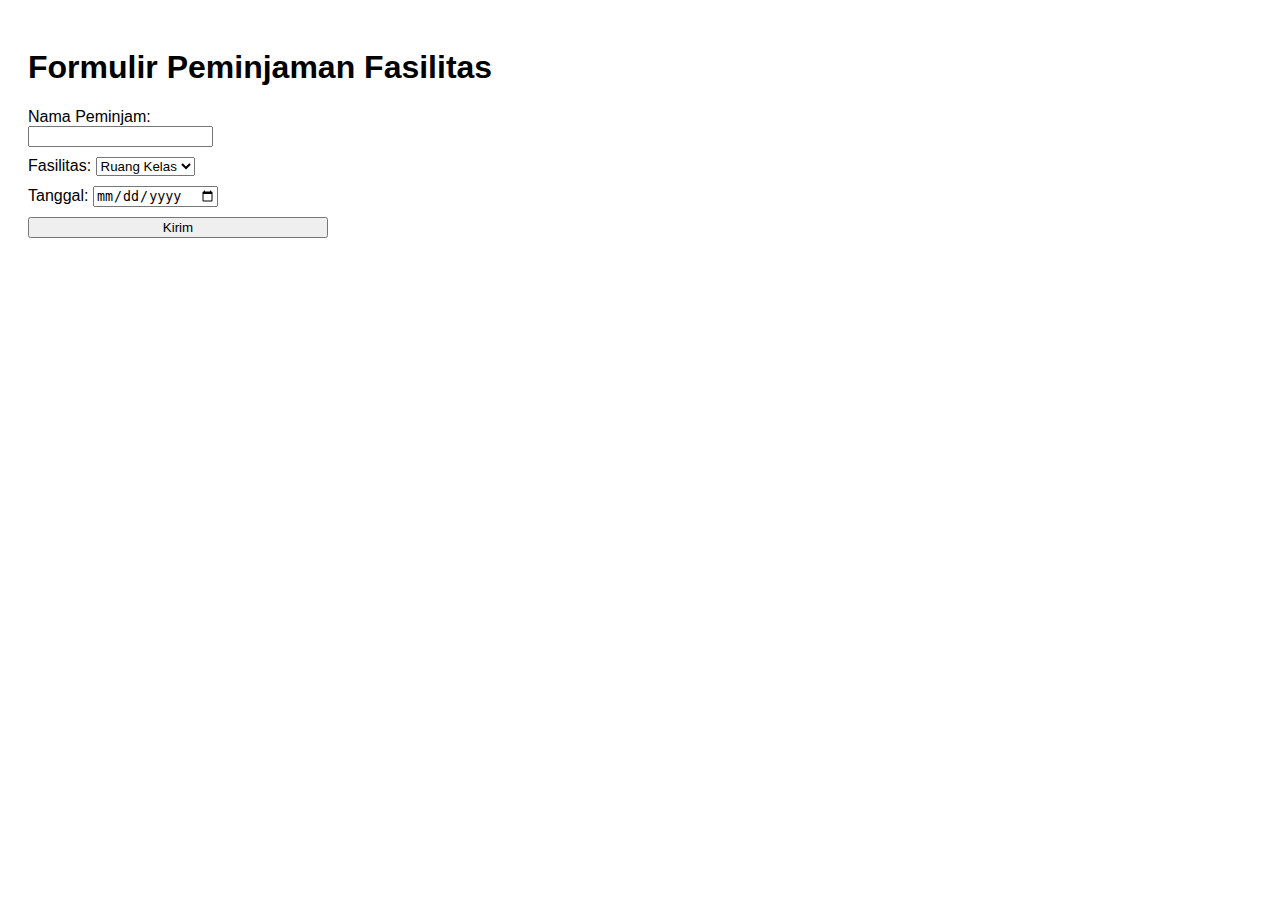
<file: index.html>
<!DOCTYPE html>
<html lang="id">
<head>
  <meta charset="UTF-8">
  <title>Peminjaman Fasilitas Sekolah</title>
  <link rel="stylesheet" href="style.css">
</head>
<body>
  <h1>Formulir Peminjaman Fasilitas</h1>
  <form id="formPeminjaman">
    <label>Nama Peminjam:
      <input type="text" name="nama" required>
    </label>
    <label>Fasilitas:
      <select name="fasilitas" required>
        <option>Ruang Kelas</option>
        <option>Proyektor</option>
        <option>Lapangan</option>
      </select>
    </label>
    <label>Tanggal:
      <input type="date" name="tanggal" required>
    </label>
    <button type="submit">Kirim</button>
  </form>
  <script src="script.js"></script>
</body>
</html>
</file>
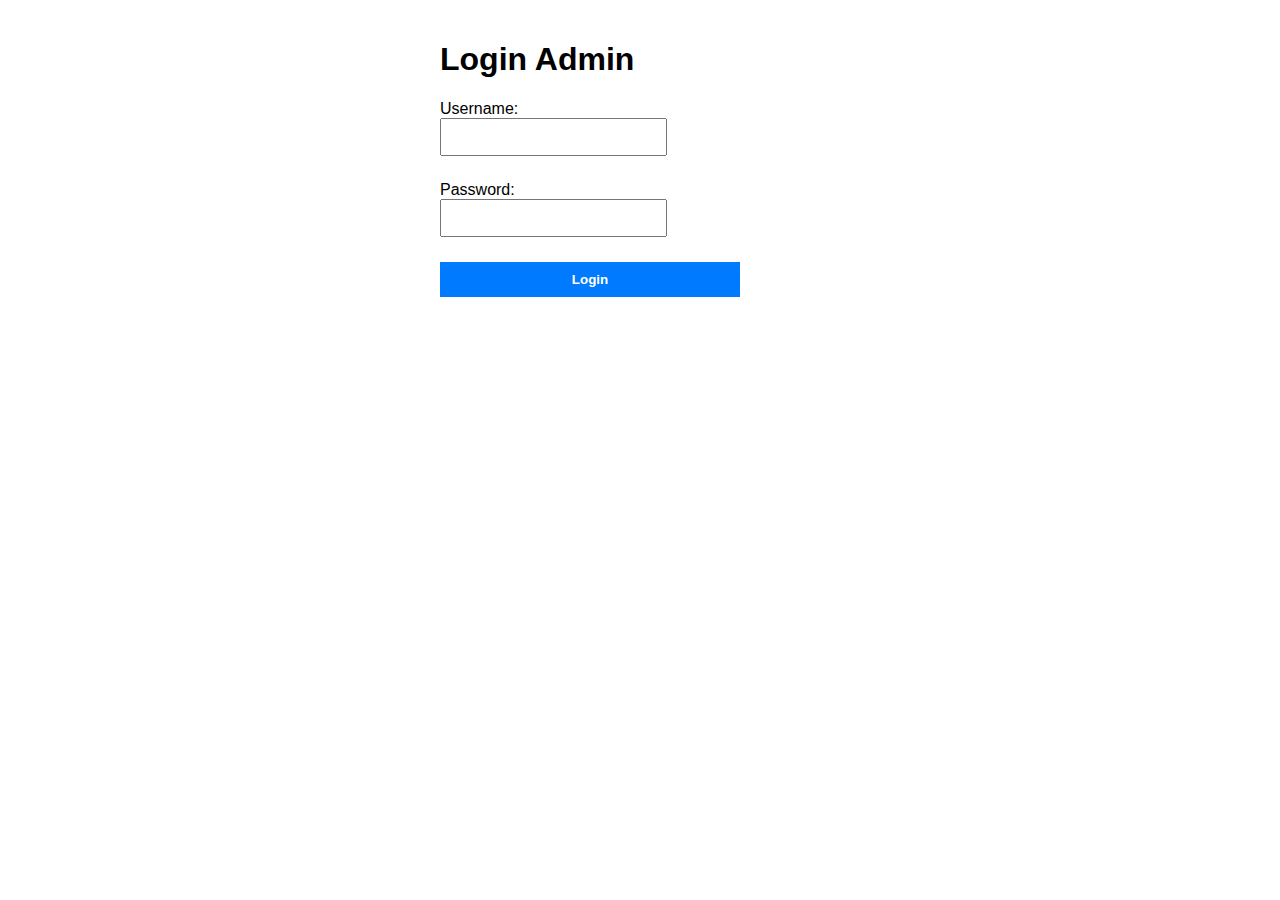
<file: login.html>
<!DOCTYPE html>
<html lang="id">
<head>
  <meta charset="UTF-8" />
  <title>Login Admin</title>
  <link rel="stylesheet" href="style.css" />
  <style>
    body {
      font-family: sans-serif;
      padding: 20px;
      max-width: 400px;
      margin: auto;
    }
    form {
      display: flex;
      flex-direction: column;
      gap: 15px;
    }
    input {
      padding: 8px;
      font-size: 1rem;
    }
    button {
      padding: 10px;
      background-color: #007bff;
      border: none;
      color: white;
      cursor: pointer;
      font-weight: bold;
    }
    button:hover {
      background-color: #0056b3;
    }
    .error {
      color: red;
    }
  </style>
</head>
<body>
  <h1>Login Admin</h1>
  <form id="loginForm">
    <label>
      Username:
      <input type="text" id="username" required />
    </label>
    <label>
      Password:
      <input type="password" id="password" required />
    </label>
    <button type="submit">Login</button>
    <p id="errorMsg" class="error"></p>
  </form>

  <script>
    const loginForm = document.getElementById('loginForm');
    const errorMsg = document.getElementById('errorMsg');

    // Username & password statis untuk demo
    const ADMIN_CREDENTIALS = {
      username: 'alfat',
      password: '2025'
    };

    loginForm.addEventListener('submit', function (e) {
      e.preventDefault();

      const username = document.getElementById('username').value.trim();
      const password = document.getElementById('password').value;

      if (
        username === ADMIN_CREDENTIALS.username &&
        password === ADMIN_CREDENTIALS.password
      ) {
        // Simpan status login di sessionStorage
        sessionStorage.setItem('isLoggedIn', 'true');
        // Redirect ke admin.html
        window.location.href = 'admin.html';
      } else {
        errorMsg.textContent = 'Username atau password salah!';
      }
    });

    // Kalau sudah login, langsung redirect ke admin.html
    if (sessionStorage.getItem('isLoggedIn') === 'true') {
      window.location.href = 'admin.html';
    }
  </script>
</body>
</html>
</file>
<file: style.css>
body {
  font-family: sans-serif;
  padding: 20px;
}

form {
  display: flex;
  flex-direction: column;
  width: 300px;
}
label {
  margin-bottom: 10px;
}
</file>
